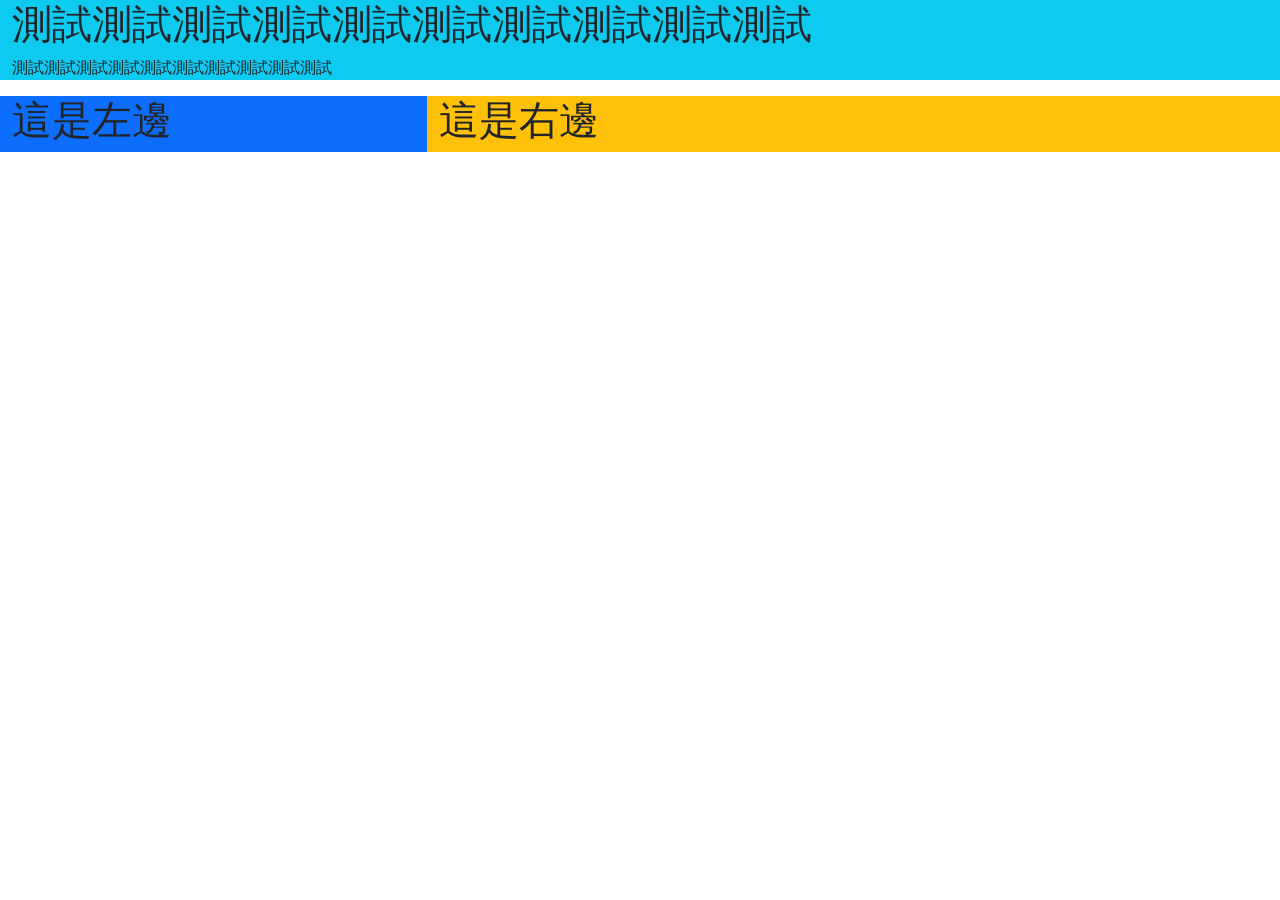
<file: newbt5.html>
<!DOCTYPE html>
<html lang="zh-TW">
<head>
    <meta charset="UTF-8">
    <meta name="viewport" content="width=device-width, initial-scale=1.0">
    <title>A112070251 BootStrap 測試</title>
    <!-- CSS only -->
    <link href="https://cdn.jsdelivr.net/npm/bootstrap@5.1.1/dist/css/bootstrap.min.css" rel="stylesheet" integrity="sha384-F3w7mX95PdgyTmZZMECAngseQB83DfGTowi0iMjiWaeVhAn4FJkqJByhZMI3AhiU" crossorigin="anonymous">
    <!-- JavaScript Bundle with Popper -->
    <script src="https://cdn.jsdelivr.net/npm/bootstrap@5.1.1/dist/js/bootstrap.bundle.min.js" integrity="sha384-/bQdsTh/da6pkI1MST/rWKFNjaCP5gBSY4sEBT38Q/9RBh9AH40zEOg7Hlq2THRZ" crossorigin="anonymous"></script>
</head>
<body>
    <div class="container-fluid bg-info">
        <h1>測試測試測試測試測試測試測試測試測試測試 </h1>
        <p>測試測試測試測試測試測試測試測試測試測試</p>   
    </div>
        <div class="container-fluid bg-info">
            <div class="row">
                <div class="col-sm-4 bg-primary">
                    <h1>這是左邊</h1>
                </div>
                <div class="col-sm-8 bg-warning">
                    <h1>這是右邊</h1>
                </div>
            </div>
        </div>
    </div>
</body>                                                                                                                         
</html>
</file>
